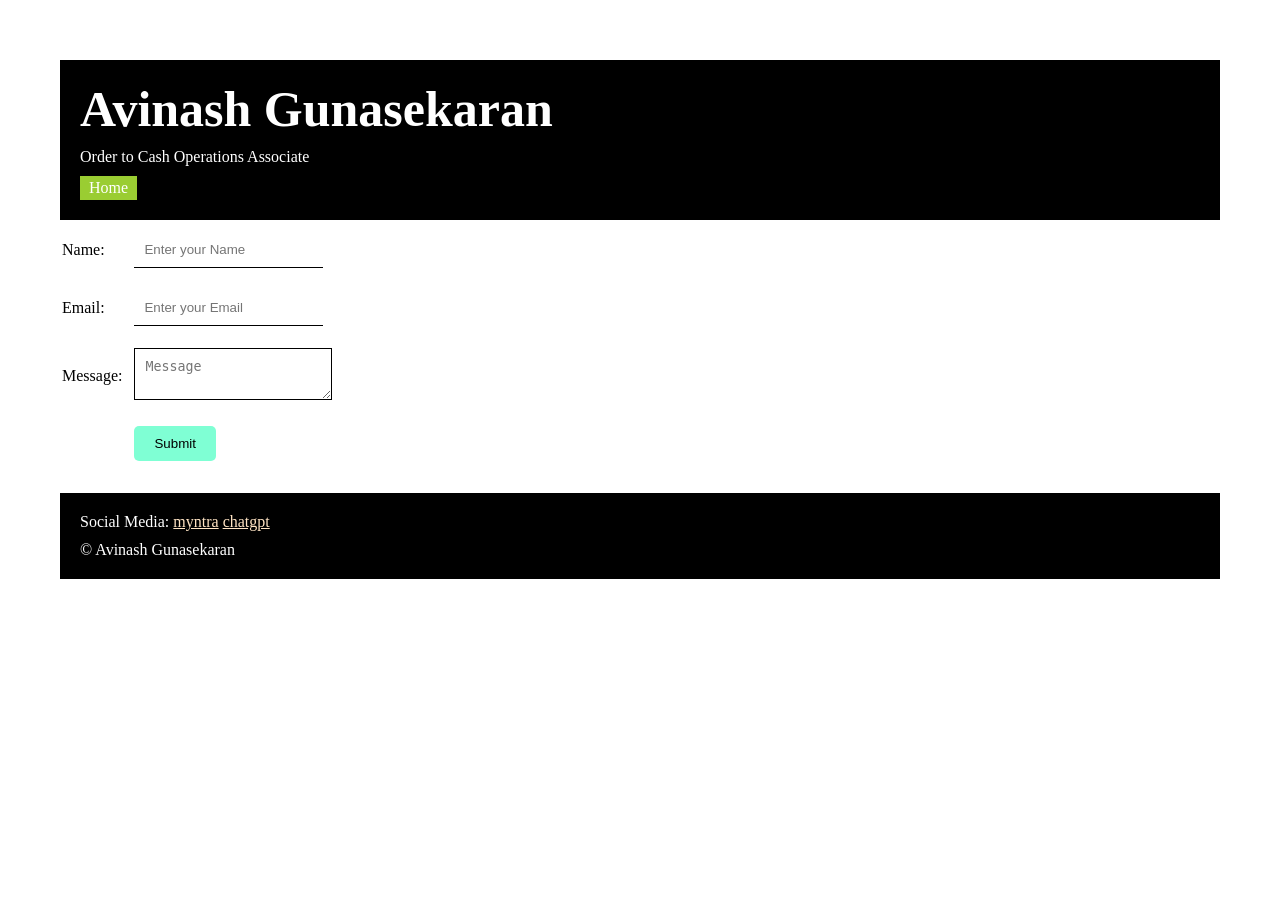
<file: Contract.html>
<!DOCTYPE html>
<html lang="en">

<head>
    <meta charset="UTF-8">
    <meta name="viewport" content="width=device-width, initial-scale=1.0">
    <link rel="stylesheet" href="Style.css">
<link rel="preconnect" href="https://fonts.googleapis.com">
<link rel="preconnect" href="https://fonts.gstatic.com" crossorigin>
<link href="https://fonts.googleapis.com/css2?family=Young+Serif&display=swap" rel="stylesheet">
    <title>Contact</title>
</head>

<body>

    <div class="Container">
        <div Class="Contact-Form">
<div class="section-one">
<h1 class="section-one__name">Avinash Gunasekaran</h1>
<p class="section-one__role">Order to Cash Operations Associate</p>
<a class="section-one__contact" href="index.html">Home</a>
</div>
<form>
<table>
    <tr>
        <td>Name:</td>
        <td><input type="text" placeholder="Enter your Name" class="Contact-Form__Input"></td>

    </tr>
    <tr>
        <td>Email:</td>
        <td>
         <input type="text" placeholder="Enter your Email" class="Contact-Form__Input">
        </td>
    </tr>

    <tr>
        <td>Message: </td>
        <td>
            <textarea placeholder="Message" class="Contact-Form__textarea"></textarea>
        </td>
    </tr>
    <tr>
        <td>

        </td>
        <td>
            <input type="submit" class="Contact-Form__submit">
        </td>
    </tr>


    </table>
    </form>
    <div class="Section-five">
<p class="Section-five__Title">Social Media:
     <a href="https://www.myntra.com/" target="_blank">myntra</a> 
     <a href="https://chatgpt.com/" target="_blank">chatgpt</a>
     </p>

<p class="Section-five__desc">&copy; Avinash Gunasekaran</p>
</div>
</div>
</div>
</body>


</html>
</file>
<file: Style.css>
*{
    padding: 0px;
    margin: 0px;
}
body{
    .young-serif-regular {
  font-family: "Young Serif", serif;
  font-weight: 400;
  font-style: normal;
}

}
.Container{

    padding: 50px;
}

.section-one{
    color:white;
    background-color: black;
    padding: 20px;
}
.section-one__contact{
    color:white;
    background-color: yellowgreen;
    text-decoration:none;
    padding-left: 9px;
    padding-right:9px ;
    padding-bottom: 3px;
    padding-top: 3px;
    display: inline-block;
    margin-top: 10px;

}
.section-one__name{
    font-size: 50px;
}

.section-one__role{
    font: size 25px;
    margin-top: 10px;

}
.section-Two,.Section-Three,.Section-four,.Section-five{
    margin-top: 20px;
}

.section-two__desc,.Section-Three__desc,.Section-four__desc,.Section-five__desc{
    margin-top: 10px;
}
.Section-five{
    color: white;
    background-color: black;
    padding: 20px;
}
.Section-five__Title a{
    color: bisque;
}

.Section-Three li,.Section-four li{
    list-style: none;

}

.Section-Three{
    color: black;
    background-color: #6462FD;
    height: auto;
    padding: 20px;
    display: inline-block;
    border-radius:10px;
    vertical-align: top;
}
.Section-four{
    color: black;
    background-color: #FE7517;
    padding: 10px;
    display: inline-block;
    border-radius:10px;
    vertical-align: top;

}
.Contact-Form{
    margin: 10px;

}

.Contact-Form__Input,.Contact-Form__textarea,.Contact-Form__submit{
    margin: 10px;
}

.Contact-Form__Input{
    padding:10px;
    border:none;
    border-bottom: solid black 1px;
}

.Contact-Form__textarea{
    padding:10px;
    border:none;
    border: solid black 1px;
}

.Contact-Form__submit{
    padding-top: 10px;
    padding-bottom:10px;
    padding-left:20px;
    padding-right:20px;
    color:black;
    background-color: aquamarine;
    border-radius:5px;
    border: none;
}
</file>
